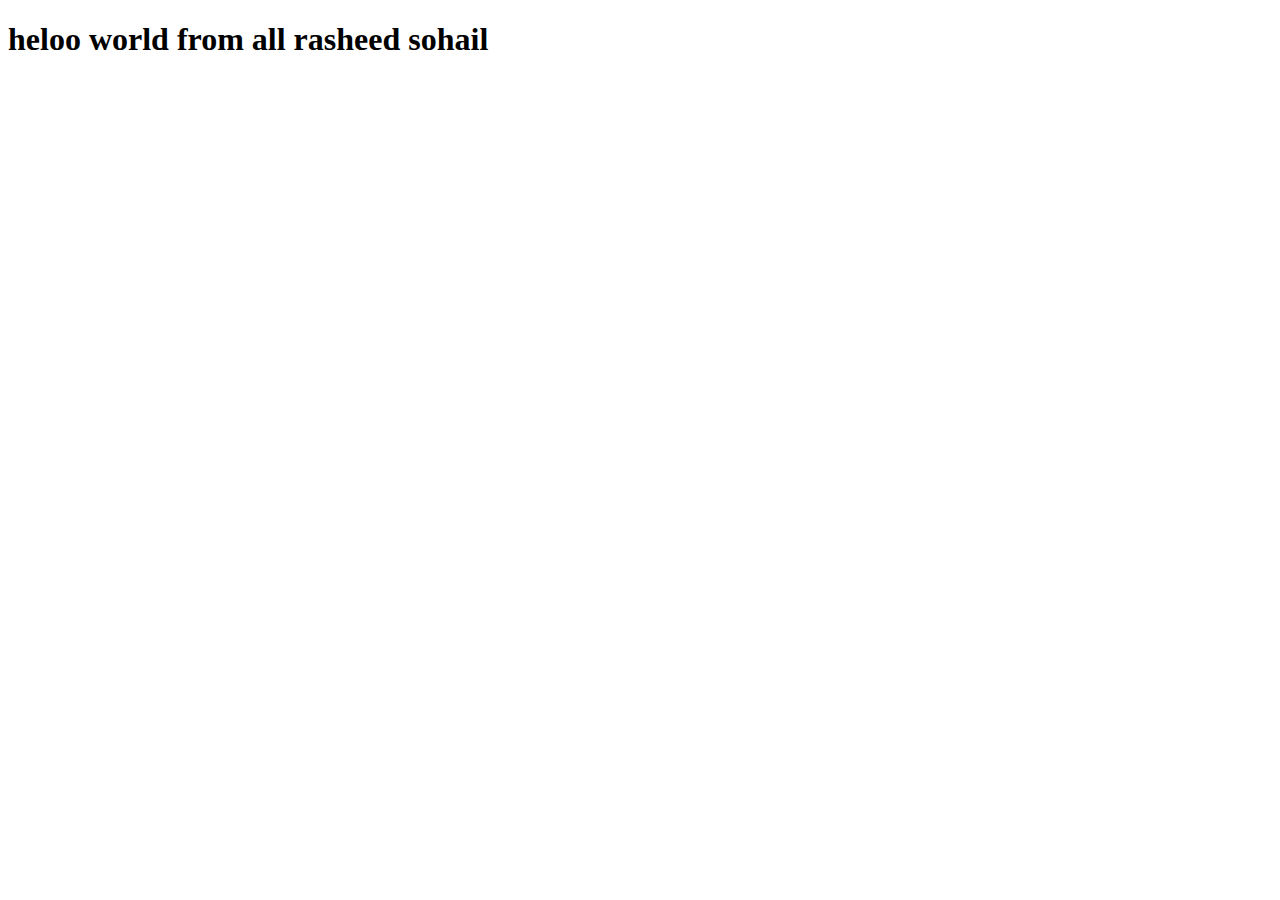
<file: index.htm>
<!DOCTYPE html>
<html lang="en">
<head>
    <meta charset="UTF-8">
    <meta http-equiv="X-UA-Compatible" content="IE=edge">
    <meta name="viewport" content="width=device-width, initial-scale=1.0">
    <title>Document</title>
</head>
<body>
    <h1> heloo world from all rasheed sohail </h1>
    
</body>
</html>
</file>
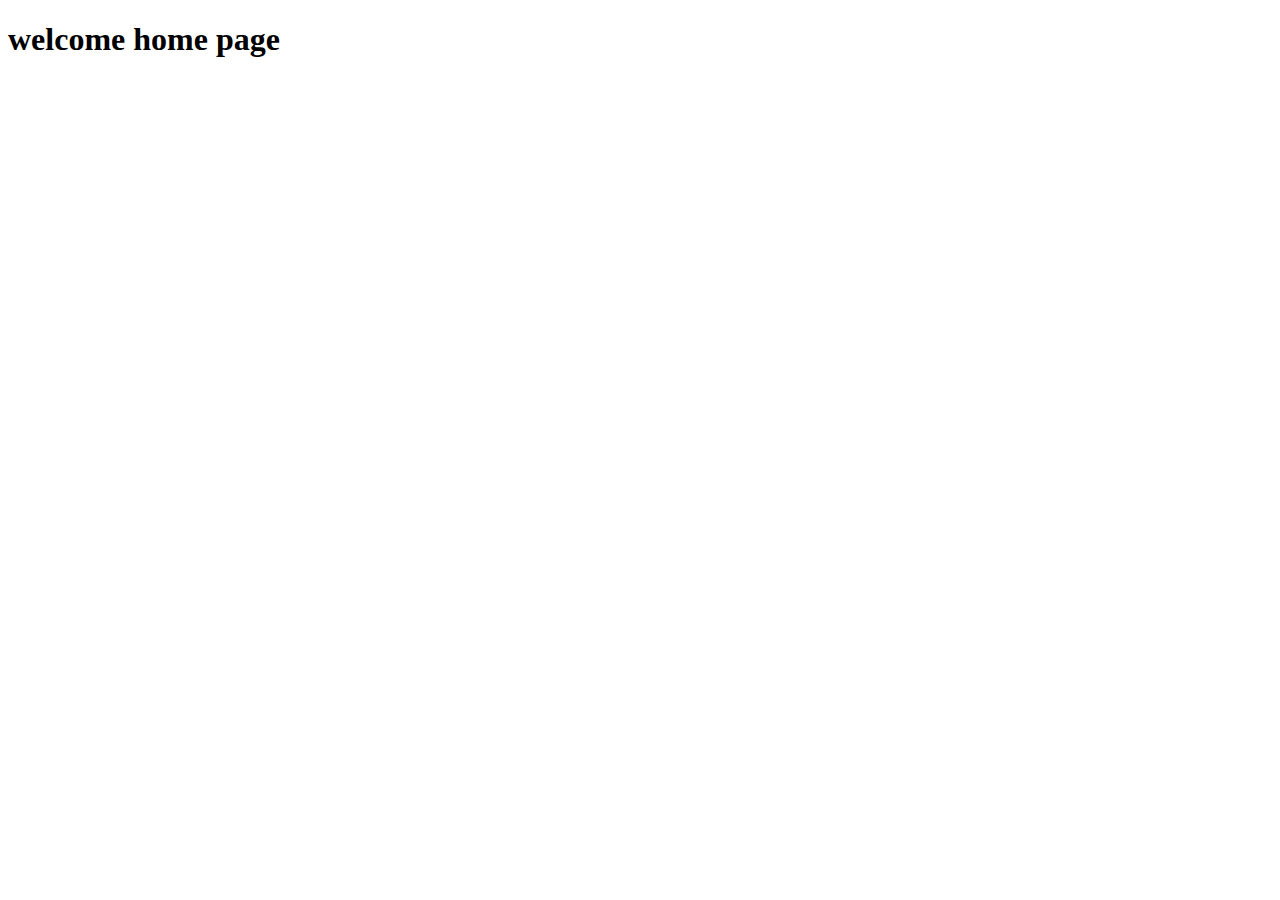
<file: home.html>
<!DOCTYPE html>
<html lang="en">
<head>
    <meta charset="UTF-8">
    <meta http-equiv="X-UA-Compatible" content="IE=edge">
    <meta name="viewport" content="width=device-width, initial-scale=1.0">
    <title>Document</title>
</head>
<body>
    <h1> welcome home page </h1>
</body>
</html>
</file>
